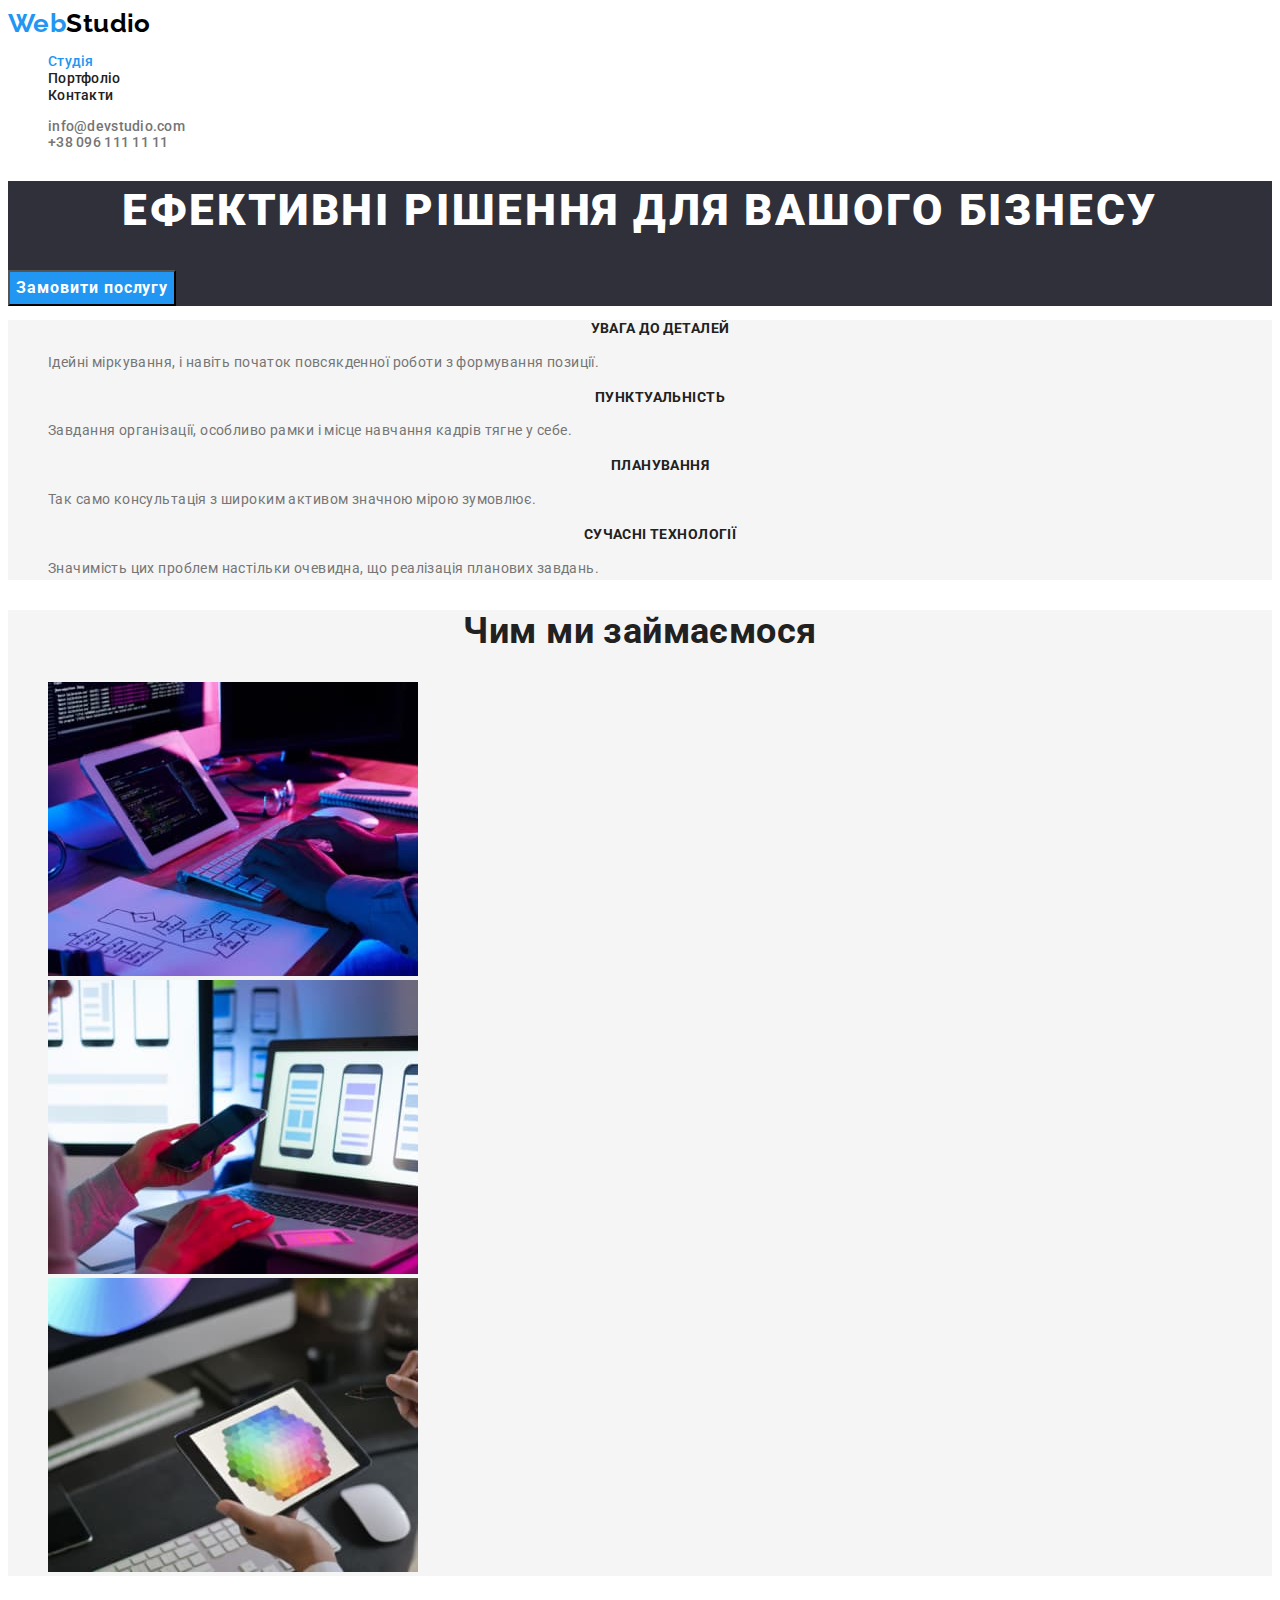
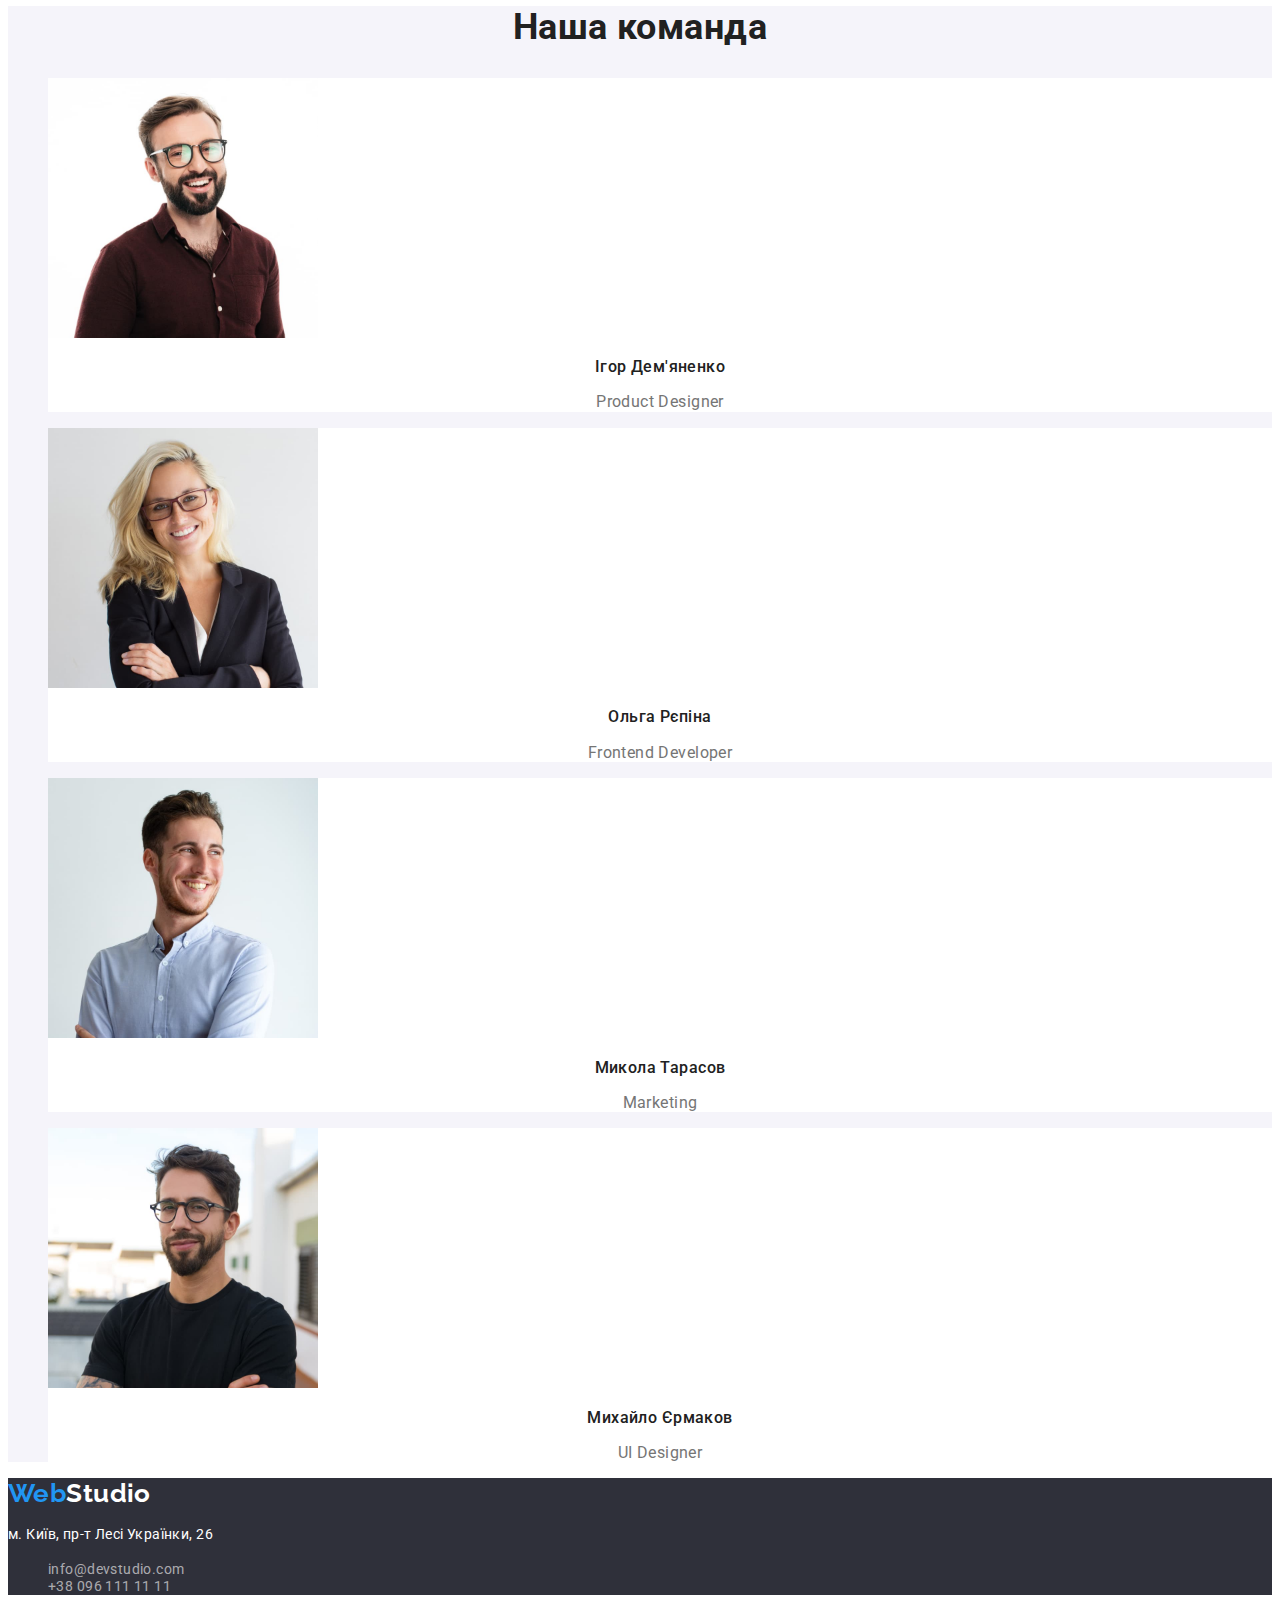
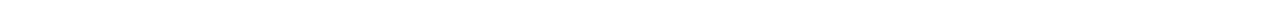
<file: index.html>
<!DOCTYPE html>
<html lang="uk">
  <head>
    <meta charset="UTF-8" />
    <meta http-equiv="X-UA-Compatible" content="IE=edge" />
    <meta name="viewport" content="width=device-width, initial-scale=1.0" />
    <link rel="preconnect" href="https://fonts.googleapis.com" />
    <link rel="preconnect" href="https://fonts.gstatic.com" crossorigin />
    <link
      href="https://fonts.googleapis.com/css2?family=Raleway:wght@700&family=Roboto:wght@400;500;700;900&display=swap"
      rel="stylesheet"
    />
    <link rel="stylesheet" href="css/styles.css" />
    <title>Студія</title>
  </head>
  <body>
    <header class="page-header">
      <div class="container">
        <a href="#" lang="en" class="logo"><span>Web</span>Studio</a>
        <nav>
          <ul class="header-nav">
            <li><a href="" class="current">Студія</a></li>
            <li><a href="./portfolio.html">Портфоліо</a></li>
            <li><a href="">Контакти</a></li>
          </ul>
        </nav>
        <ul class="header-contact contact">
          <li><a href="mailto:info@devstudio.com">info@devstudio.com</a></li>
          <li><a href="tel:380961111111">+38 096 111 11 11</a></li>
        </ul>
      </div>
    </header>
    <main class="page-main">
      <section class="hero">
        <div class="container">
          <h1 class="hero-title title">Ефективні рішення для вашого бізнесу</h1>
          <button class="hero-button" type="button">Замовити послугу</button>
        </div>
      </section>
      <section class="benefits">
        <div class="container">
          <h2 class="hidden">Чому ми?</h2>
          <ul class="benefits-list">
            <li class="benefits-item">
              <h3 class="title">увага до деталей</h3>
              <p class="text">
                Ідейні міркування, і навіть початок повсякденної роботи з формування позиції.
              </p>
            </li>
            <li class="benefits-item">
              <h3 class="title">пунктуальність</h3>
              <p class="text">
                Завдання організації, особливо рамки і місце навчання кадрів тягне у себе.
              </p>
            </li>
            <li class="benefits-item">
              <h3 class="title">планування</h3>
              <p class="text">Так само консультація з широким активом значною мірою зумовлює.</p>
            </li>
            <li class="benefits-item">
              <h3 class="title">сучасні технології</h3>
              <p class="text">
                Значимість цих проблем настільки очевидна, що реалізація планових завдань.
              </p>
            </li>
          </ul>
        </div>
      </section>
      <section class="features">
        <div class="container">
          <h2 class="features-title title">Чим ми займаємося</h2>
          <ul class="features-list">
            <li>
              <img src="./images/workplace1.jpg" alt="Робоче місце програміста" width="370" />
            </li>
            <li><img src="./images/workplace2.jpg" alt="Робоче місце" width="370" /></li>
            <li><img src="./images/workplace3.jpg" alt="Робоче місце дизайнера" width="370" /></li>
          </ul>
        </div>
      </section>
      <section class="team">
        <div class="container">
          <h2 class="team-title title">Наша команда</h2>
          <ul class="team-list">
            <li class="team-card">
              <img src="./images/person1.jpg" alt="Ігор Дем'яненко" width="270" />
              <h3 class="title">Ігор Дем'яненко</h3>
              <p lang="en">Product Designer</p>
            </li>
            <li class="team-card">
              <img src="./images/person2.jpg" alt="Ольга Рєпіна" width="270" />
              <h3 class="title">Ольга Рєпіна</h3>
              <p lang="en">Frontend Developer</p>
            </li>
            <li class="team-card">
              <img src="./images/person3.jpg" alt="Микола Тарасов" width="270" />
              <h3 class="title">Микола Тарасов</h3>
              <p lang="en">Marketing</p>
            </li>
            <li class="team-card">
              <img src="./images/person4.jpg" alt="Михайло Єрмаков" width="270" />
              <h3 class="title">Михайло Єрмаков</h3>
              <p lang="en">UI Designer</p>
            </li>
          </ul>
        </div>
      </section>
    </main>
    <footer class="page-footer">
      <div class="container">
        <a href="#" lang="en" class="logo footer-logo"><span>Web</span>Studio</a>
        <address class="footer-address">
          <p>м. Київ, пр-т Лесі Українки, 26</p>
          <ul class="footer-contact contact">
            <li><a href="mailto:info@devstudio.com">info@devstudio.com</a></li>
            <li><a href="tel:380961111111">+38 096 111 11 11</a></li>
          </ul>
        </address>
      </div>
    </footer>
  </body>
</html>
</file>
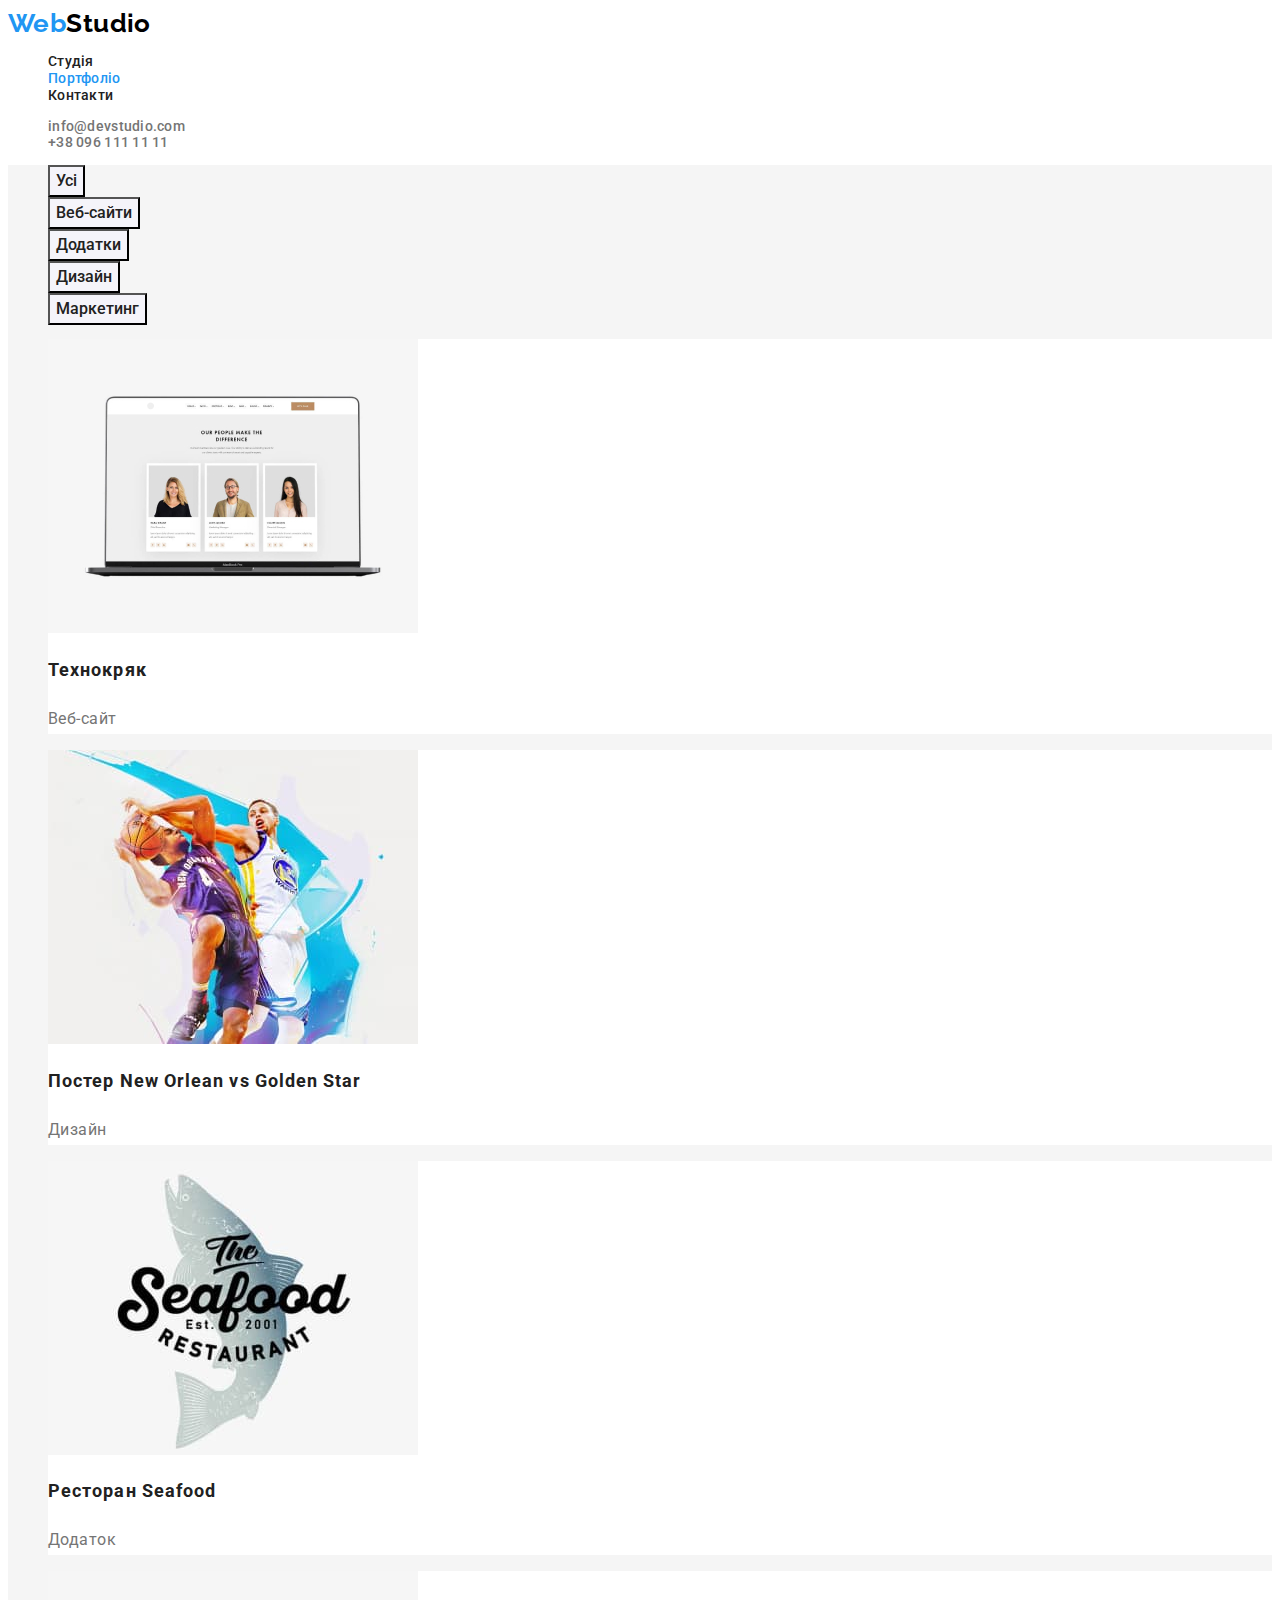
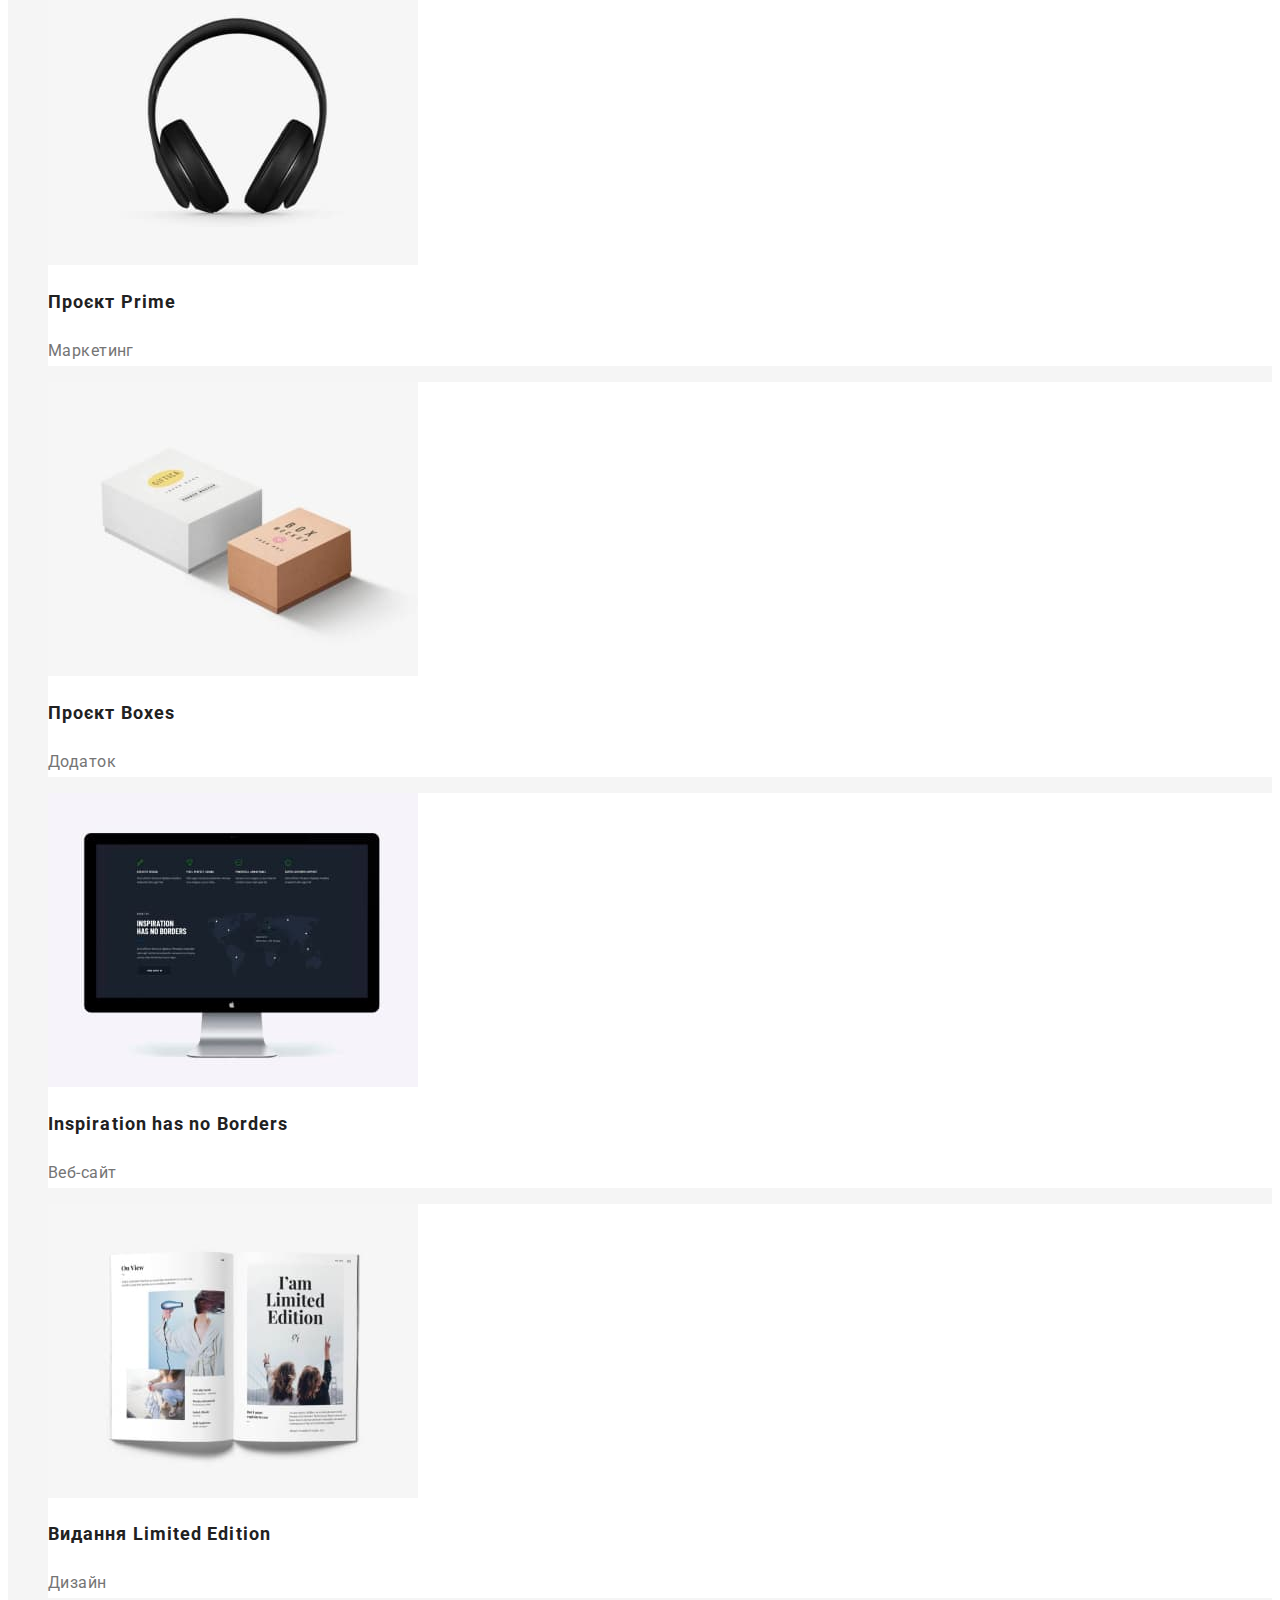
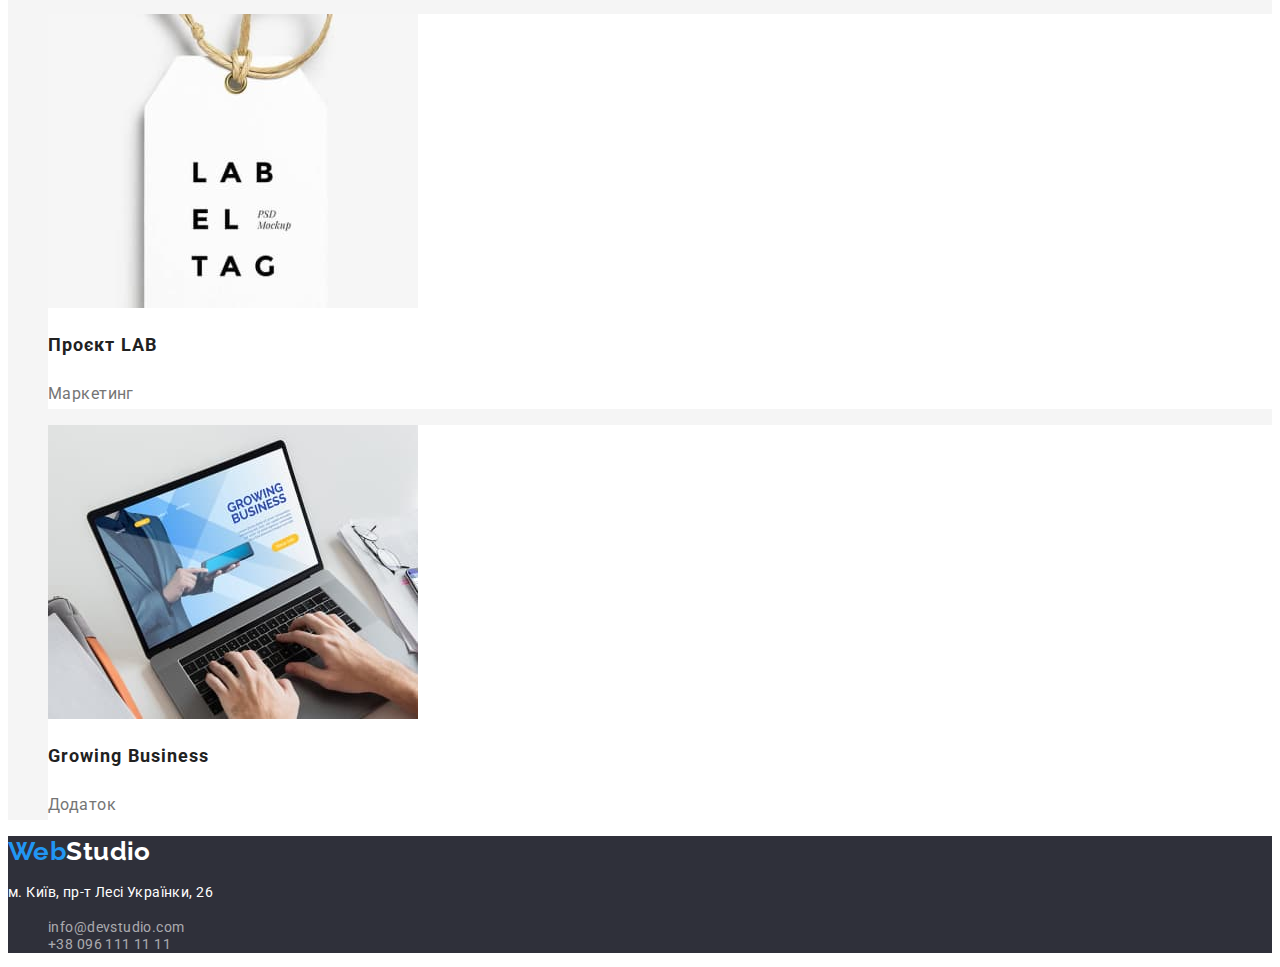
<file: portfolio.html>
<!DOCTYPE html>
<html lang="uk">
  <head>
    <meta charset="UTF-8" />
    <meta http-equiv="X-UA-Compatible" content="IE=edge" />
    <meta name="viewport" content="width=device-width, initial-scale=1.0" />
    <link rel="preconnect" href="https://fonts.googleapis.com" />
    <link rel="preconnect" href="https://fonts.gstatic.com" crossorigin />
    <link
      href="https://fonts.googleapis.com/css2?family=Raleway:wght@700&family=Roboto:wght@400;500;700;900&display=swap"
      rel="stylesheet"
    />
    <link rel="stylesheet" href="css/styles.css" />
    <title>Портфоліо</title>
  </head>
  <body>
    <header class="page-header">
      <div>
        <a href="#" lang="en" class="logo"><span>Web</span>Studio</a>
        <nav>
          <ul class="header-nav">
            <li><a href="./index.html">Студія</a></li>
            <li><a href="" class="current">Портфоліо</a></li>
            <li><a href="">Контакти</a></li>
          </ul>
        </nav>
        <ul class="header-contact contact">
          <li><a href="mailto:info@devstudio.com">info@devstudio.com</a></li>
          <li><a href="tel:380961111111">+38 096 111 11 11</a></li>
        </ul>
      </div>
    </header>
    <main class="page-main">
      <section class="portfolio">
        <div>
          <h1 class="hidden">Портфоліо</h1>
          <ul class="portfolio-filter">
            <li><button type="button" class="portfolio-button button">Усі</button></li>
            <li><button type="button" class="portfolio-button button">Веб-сайти</button></li>
            <li><button type="button" class="portfolio-button button">Додатки</button></li>
            <li><button type="button" class="portfolio-button button">Дизайн</button></li>
            <li><button type="button" class="portfolio-button button">Маркетинг</button></li>
          </ul>
          <ul class="portfolio-list">
            <li class="portfolio-item">
              <img src="./images/portfolio-netbook.jpg" alt="Ноутбук" width="370" />
              <h2 class="title">Технокряк</h2>
              <p class="text">Веб-сайт</p>
            </li>
            <li class="portfolio-item">
              <img
                src="./images/portfolio-basketball.jpg"
                alt="Два гравця у баскетбол"
                width="370"
              />
              <h2 class="title">Постер New Orlean vs Golden Star</h2>
              <p class="text">Дизайн</p>
            </li>
            <li class="portfolio-item">
              <img
                src="./images/portfolio-restaurant.jpg"
                alt="Лого ресторану морської їжі"
                width="370"
              />
              <h2 class="title">Ресторан Seafood</h2>
              <p class="text">Додаток</p>
            </li>
            <li class="portfolio-item">
              <img
                src="./images/portfolio-headphones.jpg"
                alt="Повнорозмірні навушники"
                width="370"
              />
              <h2 class="title">Проєкт Prime</h2>
              <p class="text">Маркетинг</p>
            </li>
            <li class="portfolio-item">
              <img src="./images/portfolio-boxes.jpg" alt="Дві коробки" width="370" />
              <h2 class="title">Проєкт Boxes</h2>
              <p class="text">Додаток</p>
            </li>
            <li class="portfolio-item">
              <img src="./images/portfolio-imac.jpg" alt="Аймак" width="370" />
              <h2 lang="en" class="title">Inspiration has no Borders</h2>
              <p class="text">Веб-сайт</p>
            </li>
            <li class="portfolio-item">
              <img src="./images/portfolio-book.jpg" alt="Відкрита книга" width="370" />
              <h2 class="title">Видання Limited Edition</h2>
              <p class="text">Дизайн</p>
            </li>
            <li class="portfolio-item">
              <img src="./images/portfolio-label.jpg" alt="Лейбл" width="370" />
              <h2 class="title">Проєкт LAB</h2>
              <p class="text">Маркетинг</p>
            </li>
            <li class="portfolio-item">
              <img src="./images/portfolio-macbook.jpg" alt="Макбук на  білому столі" width="370" />
              <h2 class="title">Growing Business</h2>
              <p class="text">Додаток</p>
            </li>
          </ul>
        </div>
      </section>
    </main>
    <footer class="page-footer">
      <div>
        <a href="#" lang="en" class="logo footer-logo"><span>Web</span>Studio</a>
        <address class="footer-address">
          <p>м. Київ, пр-т Лесі Українки, 26</p>
          <ul class="footer-contact contact">
            <li><a href="mailto:info@devstudio.com">info@devstudio.com</a></li>
            <li><a href="tel:380961111111">+38 096 111 11 11</a></li>
          </ul>
        </address>
      </div>
    </footer>
  </body>
</html>
</file>
<file: css/styles.css>
/* Переменные */
:root {
  --text-color: #757575;
  --accent-color: #2196f3;
  --dark-bg: #2f303a;
  --title-text-color: #212121;
  --primary-white: #ffffff;
  --button-bg: #f5f4fa;
  --black: #000000;
  --white-bg: #f5f5f5;
  --opacity-white: rgba(255, 255, 255, 0.6);
}

/* Общие стили */
body {
  color: var(--text-color);
  background-color: var(--primary-white);

  font-family: Roboto, sans-serif;
  font-style: normal;
  font-size: 14px;
  letter-spacing: 0.03em;
  line-height: 1.2;
}

.contact a {
  color: inherit;

  text-decoration: none;
}

.title {
  color: var(--title-text-color);

  font-weight: 700;

  text-align: center;
}

.button {
  font-family: Roboto, sans-serif;
  color: var(--title-text-color);
  background-color: var(--button-bg);

  font-weight: 500;
  font-size: 16px;
  line-height: 1.625;

  text-align: center;
  cursor: pointer;
}

.button:hover,
.button:focus {
  color: var(--primary-white);
  background-color: var(--accent-color);
}

.text {
  line-height: 1.7;
}

/* Хедер */
.logo {
  color: var(--black);

  font-family: Raleway, sans-serif;

  font-weight: 700;
  font-size: 26px;

  text-decoration: none;
}

.logo span {
  color: var(--accent-color);
}

.header-nav {
  color: var(--title-text-color);

  font-weight: 500;
  letter-spacing: 0.02em;
  list-style-type: none;
}

.header-nav a {
  color: inherit;

  text-decoration: none;
}
a.current {
  color: var(--accent-color);
}

.header-nav a:hover,
.header-nav a:focus {
  color: var(--accent-color);
}

.header-contact {
  color: var(--text-color);

  font-weight: 500;
  letter-spacing: 0.02em;

  list-style-type: none;
}

.header-contact a:hover,
.header-contact a:focus {
  color: var(--accent-color);
}

/* Секция герой */
.hero {
  background-color: var(--dark-bg);
}

.hero-title {
  color: var(--primary-white);

  font-weight: 900;
  font-size: 44px;
  line-height: 1.36;
  letter-spacing: 0.06em;

  text-transform: uppercase;
}

.hero-button {
  font-family: Roboto, sans-serif;
  color: var(--primary-white);
  background-color: var(--accent-color);

  font-weight: 700;
  font-size: 16px;
  line-height: 1.88;
  letter-spacing: 0.06em;

  text-align: center;
  cursor: pointer;
}

/* Секция наши преимущества*/

.benefits {
  background-color: var(--white-bg);
}
.hidden {
  /* До тех пор, пока не покажут как правильно */
  display: none;
}
.benefits-list {
  list-style-type: none;
}
.benefits-item .title {
  font-size: 14px;

  text-transform: uppercase;
}

.features {
  background-color: var(--white-bg);
}

.features-title {
  font-size: 36px;
  line-height: 1.17;
}

.features-list {
  list-style-type: none;
}
/*  Секция наша команда */
.team {
  background-color: var(--button-bg);
}
.team-title {
  font-size: 36px;
  line-height: 1.17;
}
.team-list {
  list-style-type: none;
}
.team-card {
  background-color: var(--primary-white);
}
.team-card h3 {
  font-weight: 500;
  font-size: 16px;
}
.team-card p {
  font-size: 16px;
  text-align: center;
}
/* Футер */
.page-footer {
  background-color: var(--dark-bg);
}
.footer-address p {
  line-height: 1.71;
  color: var(--primary-white);
}
.footer-address,
.footer-address a {
  font-style: normal;
}
.footer-contact {
  list-style-type: none;
}
.footer-contact a {
  color: var(--opacity-white);
}
.footer-logo {
  color: var(--primary-white);
}
/* Страница портфолио */

.portfolio {
  background-color: var(--white-bg);
}
.portfolio-filter {
  list-style-type: none;
}

.portfolio-button {
}
.portfolio-list {
  list-style-type: none;
}
.portfolio-item {
  background-color: var(--primary-white);
}
.portfolio-item .title {
  font-size: 18px;
  line-height: 2;

  letter-spacing: 0.06em;

  text-align: left;
}
.portfolio-item .text {
  font-size: 16px;
  line-height: 1.875;
}
</file>
